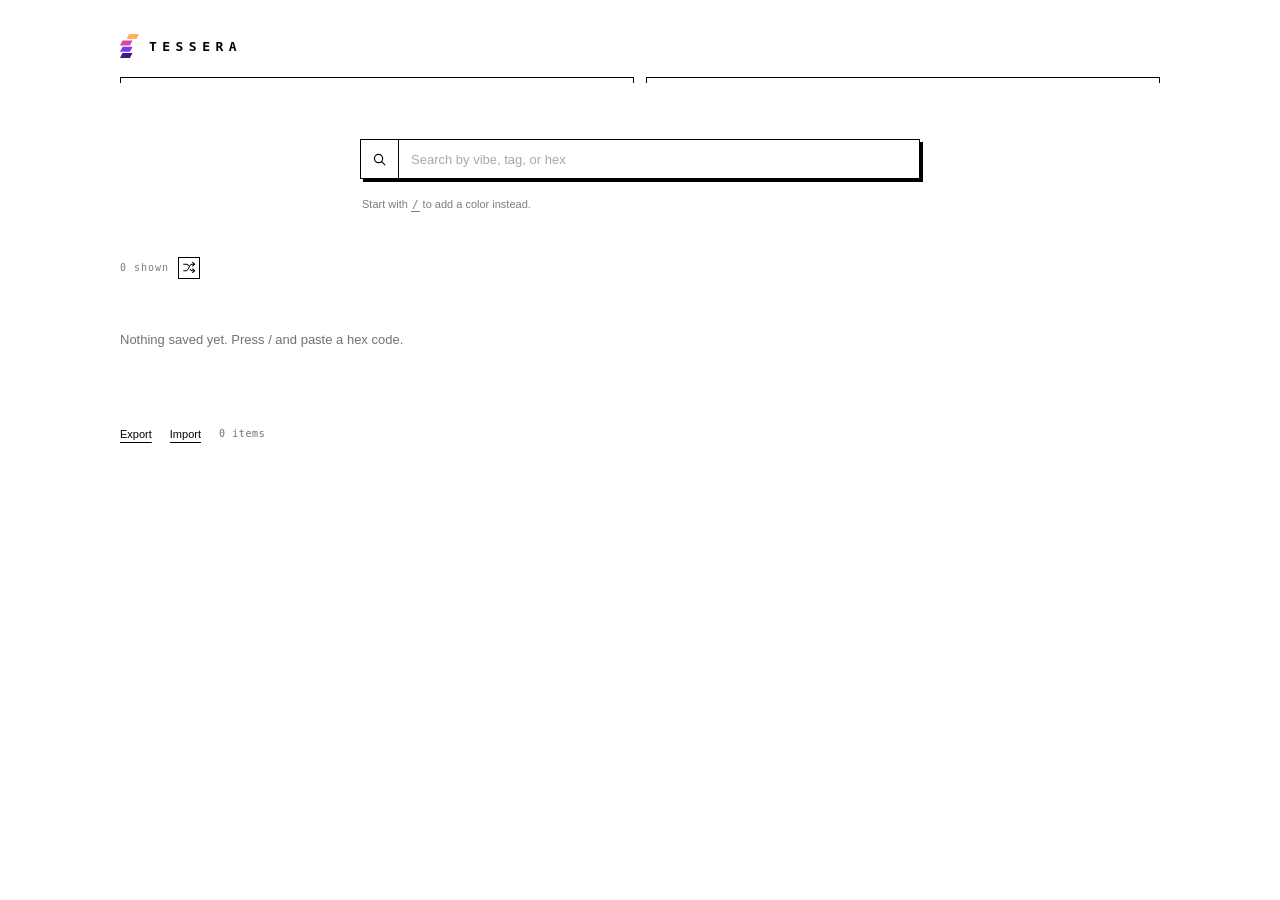
<file: index.html>
<!DOCTYPE html>
<html lang="en">
<head>
<meta charset="utf-8">
<meta name="viewport" content="width=device-width, initial-scale=1, viewport-fit=cover">
<title>Tessera</title>
<link rel="icon" href="favicon.ico" sizes="any">
<link rel="icon" type="image/svg+xml" href="icon.svg">
<link rel="stylesheet" href="css/styles.css">
</head>
<body>

<header>
  <button type="button" class="wordmark" id="home">
    <img class="mark" src="mark.svg" alt="" width="19" height="24">
    <span>TESSERA</span>
  </button>
  <div class="dim"></div>
</header>

<!-- ============ LIBRARY ============ -->
<section class="view" id="library">
  <div class="console" id="console" data-mode="search">
    <div class="bar">
      <button type="button" class="mode" id="modeBtn" aria-pressed="false">
        <span class="sr" id="modeLabel">Switch to add mode</span>
        <svg id="modeIcon" viewBox="0 0 16 16" aria-hidden="true">
          <circle cx="7" cy="7" r="4.4"/><line x1="10.2" y1="10.2" x2="14" y2="14"/>
        </svg>
      </button>
      <input type="text" id="cmd" spellcheck="false" autocapitalize="off" autocomplete="off"
             placeholder="Search by vibe, tag, or hex" aria-label="Search or add">
    </div>

    <div class="tray" id="tray" aria-hidden="true">
      <div>
        <div class="inner"><div class="boxwrap"><div class="box empty" id="box" aria-hidden="true"></div></div></div>
        <div class="bar">
          <input type="text" id="name" spellcheck="false" autocapitalize="off" autocomplete="off"
                 placeholder="name (optional)" aria-label="Name, optional">
        </div>
        <div class="bar">
          <input type="text" id="tags" spellcheck="false" autocapitalize="off" autocomplete="off"
                 placeholder="neon aggressive synthwave" aria-label="Tags, separated by spaces">
        </div>
        <div class="opts">
          <div class="seg" id="seg" role="group" aria-label="Gradient type">
            <button type="button" data-type="stepped" aria-pressed="true">Stepped</button>
            <button type="button" data-type="smooth" aria-pressed="false">Smooth</button>
          </div>
          <button type="button" class="save" id="save">Save</button>
        </div>
      </div>
    </div>

    <p class="hint" id="hint">Start with <kbd>/</kbd> to add a color instead.</p>
  </div>

  <div class="shownrow">
    <span id="shown">0 shown</span>
    <button type="button" class="iconbtn" id="shuffle" title="Shuffle order">
      <span class="sr">Shuffle the order colors are shown in</span>
      <svg viewBox="0 0 16 16" aria-hidden="true">
        <path d="M1 4h3.2c1 0 1.6.5 2.4 1.5M9 10.4c.9 1.1 1.5 1.6 2.5 1.6H14"/>
        <path d="M1 12h3.2c2.6 0 3.4-8 6.2-8H14"/>
        <polyline points="11.9 1.8 14.3 4 11.9 6.2"/>
        <polyline points="11.9 9.8 14.3 12 11.9 14.2"/>
      </svg>
    </button>
  </div>
  <div class="grid" id="grid"></div>
  <p class="blank" id="blank" hidden></p>
</section>

<!-- ============ DETAIL ============ -->
<section class="view" id="detail" hidden aria-labelledby="dtitle">
  <button type="button" class="back" id="back">&larr; Library</button>
  <div class="hero"><div class="box" id="dbox" aria-hidden="true"></div></div>
  <div id="displayMeta">
    <div class="titlerow">
      <h1 class="dtitle" id="dtitle" tabindex="-1"></h1>
      <button type="button" class="iconbtn" id="typeBtn" hidden aria-pressed="false" title="Preview the other variant">
        <span class="sr" id="typeLabel">Preview the smooth variant</span>
        <svg viewBox="0 0 16 16" aria-hidden="true">
          <rect x="1.2" y="3.4" width="13.6" height="9.2"/>
          <line x1="4.6" y1="3.4" x2="4.6" y2="12.6"/>
          <line x1="8" y1="3.4" x2="8" y2="12.6"/>
          <line x1="10.4" y1="3.4" x2="10.4" y2="12.6" stroke-dasharray="1.4 1.4"/>
          <line x1="12.4" y1="3.4" x2="12.4" y2="12.6" stroke-dasharray=".7 2"/>
        </svg>
      </button>
    </div>
    <p class="dsub" id="dsub"></p>
  </div>

  <div id="editMeta" hidden>
    <div class="bar"><input type="text" id="eName" spellcheck="false" autocapitalize="off" autocomplete="off" placeholder="name (optional)" aria-label="Name, optional"></div>
    <div class="bar"><input type="text" id="eColors" spellcheck="false" autocapitalize="off" autocomplete="off" placeholder="any CSS color, separated by spaces" aria-label="Colors in any CSS notation, separated by spaces"></div>
    <div class="bar"><input type="text" id="eTags" spellcheck="false" autocapitalize="off" autocomplete="off" placeholder="keywords, separated by spaces" aria-label="Keywords, separated by spaces"></div>
    <div class="opts">
      <div class="seg" id="eSeg" role="group" aria-label="Gradient type">
        <button type="button" data-type="stepped" aria-pressed="true">Stepped</button>
        <button type="button" data-type="smooth" aria-pressed="false">Smooth</button>
      </div>
      <button type="button" class="save" id="eSave">Save changes</button>
    </div>
  </div>

  <div class="actions">
    <button type="button" class="btn" id="editBtn" aria-expanded="false" aria-controls="editMeta">Edit</button>
    <button type="button" class="btn" id="delBtn">Delete</button>
  </div>

  <div class="cols">
    <div class="sec"><h2>Values</h2><div id="dvalues"></div></div>
    <div class="sec"><h2>Near in color</h2><div id="dnear"></div></div>
    <div class="sec"><h2>Shares keywords</h2><div id="dtags"></div></div>
  </div>
</section>

<div class="iopanel" id="iopanel" hidden aria-labelledby="ioTitle">
  <div>
    <h2 class="iotitle" id="ioTitle">Import</h2>
    <textarea id="ioText" spellcheck="false" autocapitalize="off" autocomplete="off"
              placeholder="Paste a Tessera export here" aria-label="Library JSON"></textarea>
    <div class="opts">
      <span class="hint" id="ioHint">Duplicates are skipped.</span>
      <button type="button" class="btn" id="ioCancel">Cancel</button>
      <button type="button" class="save" id="ioGo">Import</button>
    </div>
  </div>
</div>

<footer>
  <button type="button" id="export">Export</button>
  <button type="button" id="import">Import</button>
  <span id="count" class="tally">0 items</span>
  <span id="status" role="status" aria-live="polite"></span>
</footer>

<script src="js/app.js"></script>
</body>
</html>
</file>
<file: css/styles.css>
:root{
  --ink:#000000;
  --paper:#FFFFFF;
  --mono:"JetBrains Mono","Fira Code",ui-monospace,SFMono-Regular,Menlo,Consolas,monospace;
  --sans:ui-sans-serif,-apple-system,"Segoe UI",Helvetica,Arial,sans-serif;
  --line:1px solid var(--ink);
  --col:560px;
}
*{box-sizing:border-box;margin:0;padding:0;border-radius:0}
html{-webkit-text-size-adjust:100%}
body{
  background:var(--paper);color:var(--ink);
  font-family:var(--sans);font-size:13px;line-height:1.4;
  -webkit-font-smoothing:antialiased;
  padding:0 20px 56px;max-width:1080px;margin:0 auto;
}
:focus-visible{outline:2px solid var(--ink);outline-offset:2px}
.sr{position:absolute;width:1px;height:1px;overflow:hidden;clip:rect(0 0 0 0);white-space:nowrap}

.dim{display:flex;align-items:center;gap:12px;font-family:var(--mono);font-size:10px;letter-spacing:.1em}
.dim::before,.dim::after{content:"";flex:1;height:5px;border-top:var(--line);border-left:var(--line);border-right:var(--line)}

header{padding:34px 0 0}
.wordmark{display:inline-flex;align-items:center;gap:10px;font-family:var(--mono);font-size:13px;font-weight:700;background:none;border:0;color:var(--ink);cursor:pointer;padding:0}
.wordmark span{letter-spacing:.42em}
.mark{flex:0 0 auto;width:19px;height:24px;display:block}
header .dim{margin-top:14px}

/* ---- view switching ---- */
.view[hidden]{display:none}
@media (prefers-reduced-motion:no-preference){
  .view{animation:viewIn .26s cubic-bezier(.22,.68,.2,1)}
  @keyframes viewIn{from{opacity:0;transform:translateY(6px)}to{opacity:1;transform:none}}
}

/* ---- console ---- */
.console{max-width:var(--col);margin:0 auto;padding:56px 0 44px;display:flex;flex-direction:column;gap:9px}
.bar{display:flex;border:var(--line);background:var(--paper)}
.mode{flex:0 0 auto;width:38px;min-height:38px;display:grid;place-items:center;border:0;border-right:var(--line);background:var(--paper);color:var(--ink);cursor:pointer}
.mode:hover{background:var(--ink);color:var(--paper)}
.mode svg{display:block;width:15px;height:15px;stroke:currentColor;fill:none;stroke-width:1.25}
@keyframes iconIn{from{opacity:0;transform:scale(.65) rotate(-25deg)}to{opacity:1;transform:none}}
.mode svg.in{animation:iconIn .24s cubic-bezier(.22,.68,.2,1)}
.bar input{flex:1;min-width:0;border:0;background:none;color:var(--ink);font-family:var(--mono);font-size:14px;padding:10px 12px}
.bar input:focus{outline:0}
.bar:focus-within{box-shadow:3px 3px 0 0 var(--ink)}
input::placeholder{color:var(--ink);opacity:.34;font-family:var(--sans);font-size:13px}
.hint{font-size:11px;opacity:.5;padding-left:2px}
.hint kbd{font-family:var(--mono);font-size:11px;border-bottom:var(--line);padding:0 1px}

.tray{display:grid;grid-template-rows:0fr;opacity:0;margin:0 -5px -5px 0;transition:grid-template-rows .3s cubic-bezier(.22,.68,.2,1),opacity .18s linear}
.tray>div{overflow:hidden;min-height:0;display:flex;flex-direction:column;gap:9px;padding:0 5px 5px 0}
.console[data-mode=add] .tray{grid-template-rows:1fr;opacity:1}
.tray .inner{padding-top:9px}

.boxwrap{display:flex;justify-content:center}
.box{--unit:96px;--w:1;width:calc(var(--unit) * var(--w));height:var(--unit);border:var(--line);background-color:var(--paper);transition:width .34s cubic-bezier(.22,.68,.2,1)}
.box.empty{background-image:repeating-linear-gradient(45deg,transparent 0 7px,rgba(0,0,0,.13) 7px 8px)}

.opts{display:flex;align-items:center;gap:8px}
.seg{display:flex;border:var(--line);opacity:0;pointer-events:none;transition:opacity .2s linear}
.seg.on{opacity:1;pointer-events:auto}
.seg button{font:inherit;font-size:11px;padding:6px 13px;border:0;background:var(--paper);color:var(--ink);cursor:pointer}
.seg button+button{border-left:var(--line)}
.seg button[aria-pressed=true]{background:var(--ink);color:var(--paper)}
.save{font:inherit;font-size:11px;margin-left:auto;padding:6px 20px;border:var(--line);background:var(--paper);color:var(--ink);cursor:pointer}
.save:hover{background:var(--ink);color:var(--paper)}

/* ---- grid ---- */
.shownrow{display:flex;align-items:center;gap:9px;font-family:var(--mono);font-size:10px;letter-spacing:.1em}
.shownrow>span{opacity:.5}

/* ---- small square icon button, shared by shuffle + variant preview ---- */
.iconbtn{flex:0 0 auto;width:22px;height:22px;display:grid;place-items:center;padding:0;border:var(--line);background:var(--paper);color:var(--ink);cursor:pointer}
.iconbtn:hover{background:var(--ink);color:var(--paper)}
.iconbtn[aria-pressed=true]{background:var(--ink);color:var(--paper)}
.iconbtn svg{display:block;width:13px;height:13px;stroke:currentColor;fill:none;stroke-width:1.25;stroke-linecap:square}
.iconbtn[hidden]{display:none}
@keyframes spin{from{transform:rotate(0)}to{transform:rotate(360deg)}}
@media (prefers-reduced-motion:no-preference){
  .iconbtn svg.spin{animation:spin .42s cubic-bezier(.4,.05,.2,1)}
}
.grid{display:grid;grid-template-columns:repeat(auto-fill,minmax(112px,1fr));gap:20px 16px;margin-top:22px}
.tile{display:flex;flex-direction:column;gap:7px}
.swatch{aspect-ratio:1/1;width:100%;border:var(--line);padding:0;cursor:pointer;display:block;background-color:var(--paper)}
@media (prefers-reduced-motion:no-preference){
  .swatch{transition:transform .09s linear,box-shadow .09s linear}
  .swatch:hover{transform:translate(-4px,-4px);box-shadow:4px 4px 0 0 var(--ink)}
}
.swatch.flash{filter:invert(1)}
.caption{font-family:var(--mono);font-size:10px;line-height:1.5;padding-left:8px;border-left:var(--line);word-break:break-all}
.caption .name{display:block;font-family:var(--sans);font-size:12px}
.caption .tags{display:block;font-family:var(--sans);font-size:11px;opacity:.5;word-break:normal}
.blank{font-size:13px;opacity:.55;padding:30px 0}

/* ---- detail ---- */
.back{font:inherit;font-size:11px;border:0;background:none;color:var(--ink);cursor:pointer;padding:22px 0 18px;text-decoration:underline;text-underline-offset:4px}
.hero{display:flex;justify-content:center;padding:6px 0 26px}
.hero .box{--unit:150px}
.titlerow{display:flex;align-items:center;gap:10px;flex-wrap:wrap}
.dtitle{font-family:var(--mono);font-size:16px;letter-spacing:.06em;word-break:break-all}
.dsub .peek{font-family:var(--mono);font-size:10px;letter-spacing:.1em;text-transform:uppercase;border:var(--line);padding:1px 5px;opacity:1;margin-right:7px;white-space:nowrap;display:inline-block}
.dsub{font-size:12px;opacity:.55;margin-top:4px}
.cols{display:grid;grid-template-columns:repeat(auto-fit,minmax(240px,1fr));gap:34px;margin-top:26px}
.sec h2{font-family:var(--sans);font-size:11px;font-weight:400;letter-spacing:.16em;text-transform:uppercase;opacity:.5;margin-bottom:10px}
.vrow{display:flex;align-items:center;gap:12px;width:100%;border:0;border-bottom:1px dotted rgba(0,0,0,.35);background:none;color:var(--ink);cursor:pointer;padding:7px 2px;text-align:left;font:inherit}
.vrow:hover{background:var(--ink);color:var(--paper)}
.vrow.flash{filter:invert(1)}
.vrow .k{font-size:10px;letter-spacing:.12em;text-transform:uppercase;opacity:.55;flex:0 0 52px}
.vrow:hover .k{opacity:.8}
.vrow .v{font-family:var(--mono);font-size:12px;word-break:break-all}
.chip{width:13px;height:13px;border:var(--line);flex:0 0 13px}
.simgrid{display:grid;grid-template-columns:repeat(auto-fill,minmax(64px,1fr));gap:10px}
.simgrid button{aspect-ratio:1/1;border:var(--line);padding:0;cursor:pointer;background-color:var(--paper)}
@media (prefers-reduced-motion:no-preference){
  .simgrid button{transition:transform .09s linear,box-shadow .09s linear}
  .simgrid button:hover{transform:translate(-3px,-3px);box-shadow:3px 3px 0 0 var(--ink)}
}
.none{font-size:12px;opacity:.45}
.actions{display:flex;gap:10px;align-items:center;margin-top:30px;flex-wrap:wrap}
.btn{font:inherit;font-size:11px;padding:7px 18px;border:var(--line);background:var(--paper);color:var(--ink);cursor:pointer}
.btn:hover{background:var(--ink);color:var(--paper)}
.btn.armed{background:var(--ink);color:var(--paper)}
#editMeta{max-width:var(--col);display:flex;flex-direction:column;gap:9px}
#editMeta[hidden]{display:none}
@media (prefers-reduced-motion:no-preference){
  #editMeta,#displayMeta{animation:viewIn .2s cubic-bezier(.22,.68,.2,1)}
}

/* ---- import / export panel ---- */
.iopanel{display:grid;grid-template-rows:0fr;opacity:0;margin-top:30px;max-width:var(--col);transition:grid-template-rows .3s cubic-bezier(.22,.68,.2,1),opacity .18s linear}
.iopanel>div{overflow:hidden;min-height:0;display:flex;flex-direction:column;gap:9px}
.iopanel[hidden]{display:none}
.iopanel.open{grid-template-rows:1fr;opacity:1}
.iotitle{font-family:var(--sans);font-size:11px;font-weight:400;letter-spacing:.16em;text-transform:uppercase;opacity:.5}
#ioText{width:100%;min-height:132px;resize:vertical;border:var(--line);background:var(--paper);color:var(--ink);font-family:var(--mono);font-size:12px;line-height:1.5;padding:10px 12px}
#ioText:focus{outline:0;box-shadow:3px 3px 0 0 var(--ink)}
.iopanel .hint{margin-right:auto;padding-left:0}

footer{display:flex;align-items:center;gap:18px;margin-top:44px;font-size:11px;flex-wrap:wrap}
footer button{font:inherit;border:0;background:none;color:var(--ink);cursor:pointer;text-decoration:underline;text-underline-offset:4px;padding:4px 0}
.tally{font-family:var(--mono);font-size:10px;letter-spacing:.06em;opacity:.55}
#status{margin-left:auto;font-family:var(--mono);font-size:10px;letter-spacing:.06em;text-align:right}

@media (prefers-reduced-motion:reduce){
  .tray,.box,.seg,.editpanel,.iopanel{transition:none}
  .mode svg.in{animation:none}
}
@media (max-width:560px){
  body{padding:0 14px 48px}
  header{padding-top:24px}
  .console{padding:30px 0 26px}
  .bar input{font-size:16px;padding:11px}
  input::placeholder{font-size:14px}
  .mode{width:44px;min-height:44px}
  .save,.btn{padding:10px 20px}
  .seg button{padding:9px 14px}
  .box{--unit:74px}
  .hero .box{--unit:112px}
  .grid{grid-template-columns:repeat(auto-fill,minmax(96px,1fr));gap:16px 12px}
  .cols{gap:26px;margin-top:20px}
  .vrow{padding:10px 2px}
  .iconbtn{width:28px;height:28px}
}
</file>
